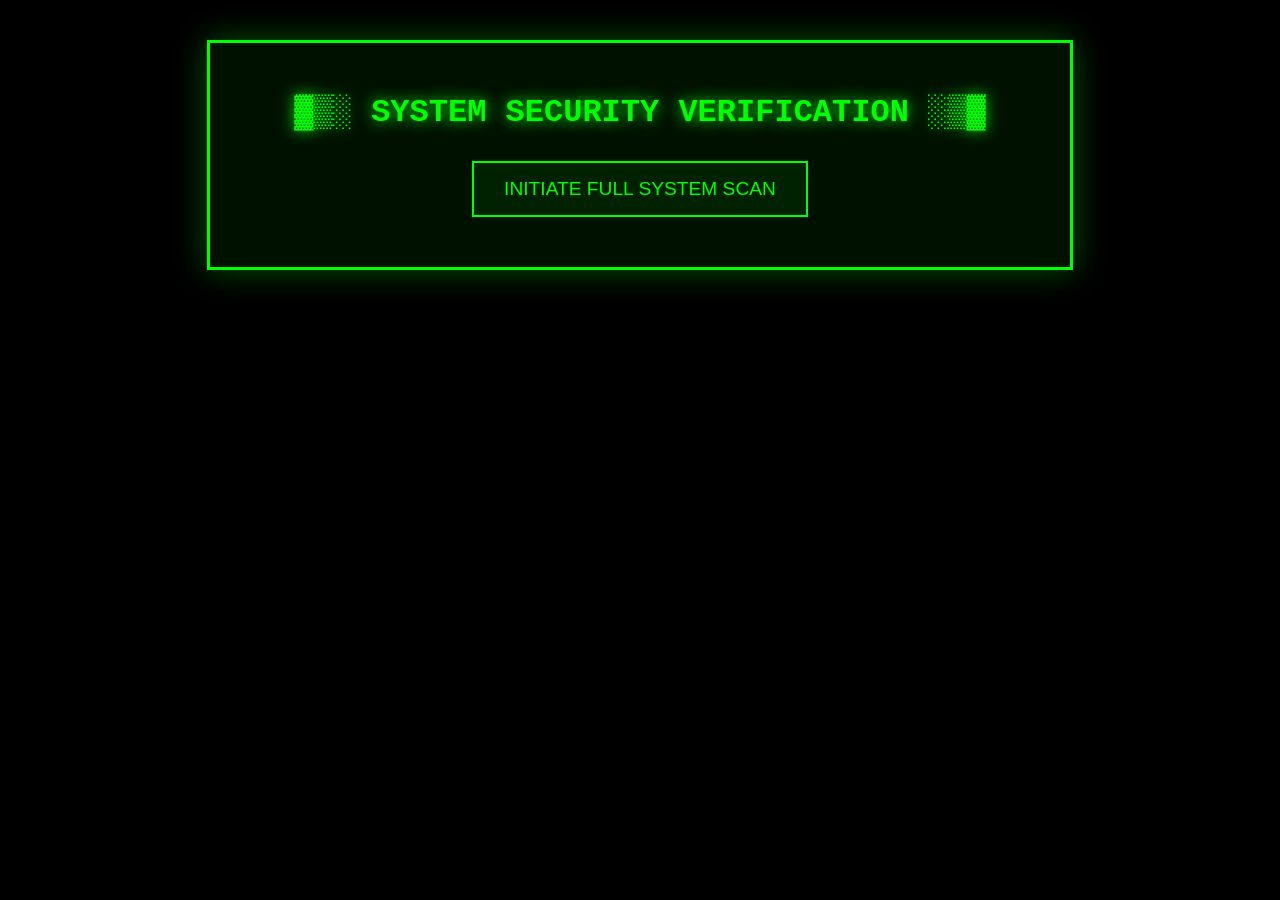
<file: haha.html>
<!DOCTYPE html>
<html lang="en">
<head>
    <meta charset="UTF-8">
    <title>System Integrity Verifier v4.0.7</title>
    <style>
        :root {
            --hacker-green: #00ff00;
            --terminal-bg: #000000;
        }

        body {
            background: var(--terminal-bg);
            color: var(--hacker-green);
            font-family: 'Courier New', monospace;
            margin: 0;
            padding: 20px;
            overflow: hidden;
        }

        .container {
            border: 3px solid var(--hacker-green);
            max-width: 800px;
            margin: 20px auto;
            padding: 30px;
            background: #001100;
            box-shadow: 0 0 30px #00ff0055;
        }

        h1 {
            text-align: center;
            text-shadow: 0 0 15px var(--hacker-green);
            margin-bottom: 30px;
        }

        #scanButton {
            background: #002200;
            color: var(--hacker-green);
            border: 2px solid var(--hacker-green);
            padding: 15px 30px;
            font-size: 1.2em;
            cursor: pointer;
            transition: all 0.3s;
            display: block;
            margin: 20px auto;
        }

        #scanButton:hover {
            background: #004400;
            box-shadow: 0 0 15px #00ff0055;
        }

        .progress-bar {
            width: 100%;
            height: 20px;
            background: #002200;
            margin: 20px 0;
            border: 1px solid var(--hacker-green);
        }

        .progress-fill {
            height: 100%;
            background: linear-gradient(90deg, #00ff00, #009900);
            width: 0%;
            transition: width 1s linear;
        }

        #terminal {
            height: 200px;
            overflow-y: auto;
            padding: 10px;
            border: 1px solid #00ff0033;
            margin: 20px 0;
        }

        .log-entry {
            animation: logEntry 0.5s;
            margin: 5px 0;
        }

        @keyframes logEntry {
            from { opacity: 0; transform: translateX(-10px); }
            to { opacity: 1; transform: translateX(0); }
        }

        .success-alert {
            color: #00ff00;
            text-shadow: 0 0 10px #00ff00;
            text-align: center;
            font-size: 1.5em;
            margin: 20px 0;
        }
    </style>
</head>
<body>
    <div class="container">
        <h1>▓▒░ SYSTEM SECURITY VERIFICATION ░▒▓</h1>
        
        <button id="scanButton" onclick="startScan()">INITIATE FULL SYSTEM SCAN</button>

        <div id="scanProgress" style="display: none;">
            <div class="progress-bar">
                <div class="progress-fill" id="mainProgress"></div>
            </div>
            <div id="terminal"></div>
        </div>

        <div id="result" style="display: none;">
            <div class="success-alert">
                SYSTEM STATUS: CLEAN<br>
                THREATS DETECTED: 0
            </div>
        </div>
    </div>

    <script>
        const processes = [
            "Verifying boot sector integrity...",
            "Scanning memory sectors...",
            "Checking network protocols...",
            "Analyzing system registry...",
            "Validating cryptographic signatures...",
            "Auditing user permissions...",
            "Inspecting kernel modules...",
            "Verifying file system hashes..."
        ];

        function log(message) {
            const entry = document.createElement('div');
            entry.className = 'log-entry';
            entry.textContent = `[${new Date().toLocaleTimeString()}] ${message}`;
            document.getElementById('terminal').appendChild(entry);
            entry.scrollIntoView();
        }

        function startScan() {
            const btn = document.getElementById('scanButton');
            btn.disabled = true;
            document.getElementById('scanProgress').style.display = 'block';
            document.getElementById('result').style.display = 'none';
            document.getElementById('terminal').innerHTML = '';

            let progress = 0;
            const progressBar = document.getElementById('mainProgress');
            const scanInterval = setInterval(() => {
                progress += 100 / 120;
                progressBar.style.width = `${progress}%`;
                log(processes[Math.floor(Math.random() * processes.length)]);
            }, 1000);

            setTimeout(() => {
                clearInterval(scanInterval);
                progressBar.style.width = '100%';
                document.getElementById('result').style.display = 'block';
                btn.disabled = false;
                log("Full system scan completed successfully");
                log("No malicious entities detected");
            }, 120000);
        }
    </script>
</body>
</html>
</file>
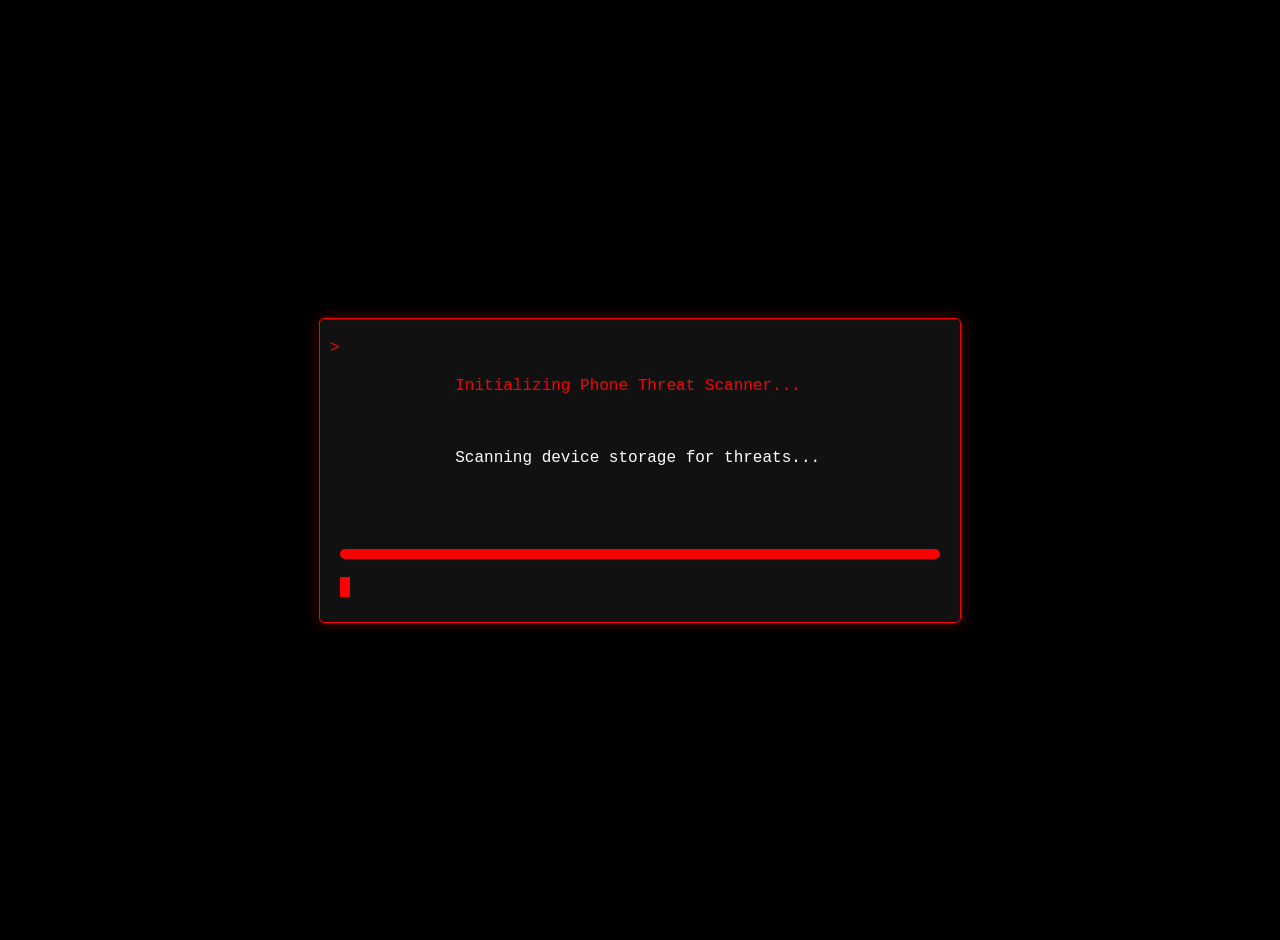
<file: lok.html>
<!DOCTYPE html>
<html lang="en">
<head>
    <meta charset="UTF-8">
    <meta name="viewport" content="width=device-width, initial-scale=1.0">
    <title>Phone Threat Scanner</title>
    <style>
        body {
            background-color: #000;
            color: #fff; /* Base text color */
            font-family: 'Courier New', Courier, monospace;
            margin: 0;
            padding: 20px;
            display: flex;
            justify-content: center;
            align-items: center;
            height: 100vh;
            overflow: hidden;
        }
        .scanner {
            width: 80%;
            max-width: 600px;
            background-color: #111;
            border: 1px solid #f00; /* Red border */
            border-radius: 5px;
            padding: 20px;
            box-shadow: 0 0 15px rgba(255, 0, 0, 0.3); /* Red glow */
            position: relative;
        }
        .scanner::before {
            content: ">";
            position: absolute;
            left: 10px;
            top: 20px;
            color: #f00; /* Red prompt */
        }
        .output {
            margin-top: 20px;
            white-space: pre-wrap;
        }
        .blinking-cursor {
            display: inline-block;
            width: 10px;
            height: 20px;
            background-color: #f00; /* Red cursor */
            animation: blink 1s steps(2, start) infinite;
        }
        @keyframes blink {
            0%, 100% { opacity: 1; }
            50% { opacity: 0; }
        }
        .progress-bar {
            width: 100%;
            height: 10px;
            background-color: #222;
            border-radius: 5px;
            margin-top: 10px;
            overflow: hidden;
        }
        .progress-bar-inner {
            width: 0;
            height: 100%;
            background-color: #f00; /* Red progress bar */
            animation: progress 35s linear forwards;
        }
        @keyframes progress {
            0% { width: 0; }
            100% { width: 100%; }
        }
        /* Danger highlights */
        .threat {
            color: #f00 !important; /* Red for threats */
            font-weight: bold;
            text-shadow: 0 0 5px rgba(255, 0, 0, 0.5);
        }
        .leaked {
            color: #ff0 !important; /* Yellow for leaked keywords */
            font-style: italic;
        }
    </style>
</head>
<body>
    <div class="scanner">
        <div class="output" id="output">
            <span style="color: #f00">Initializing Phone Threat Scanner...</span>
            <br><br>
            Scanning device storage for threats...
            <br><br>
        </div>
        <div class="progress-bar">
            <div class="progress-bar-inner"></div>
        </div>
        <br>
        <div class="blinking-cursor"></div>
    </div>

    <script>
        const output = document.getElementById('output');
        const messages = [
            "Scanning system files...",
            "Analyzing installed apps...",
            "Checking network activity...",
            "Inspecting storage for malware...",
            "Reviewing permissions...",
            "Verifying app signatures...",
            "Scanning for suspicious processes...",
            "Checking for root access...",
            "Analyzing recent downloads...",
            "Finalizing scan results..."
        ];

        const threats = [
            { time: 7000, message: "Threat detected: Suspicious app '<span class='threat'>Xploit.apk</span>' found." },
            { time: 14000, message: "Threat detected: <span class='threat'>Unauthorized root access</span> detected." },
            { time: 21000, message: "Threat detected: Malware '<span class='threat'>Trojan.BadActor</span>' identified." }
        ];

        let currentMessage = 0;

        function simulateScan() {
            const interval = setInterval(() => {
                if (currentMessage < messages.length) {
                    output.innerHTML += `> ${messages[currentMessage]}<br><br>`;
                    currentMessage++;
                }
            }, 3500);

            threats.forEach(threat => {
                setTimeout(() => {
                    output.innerHTML += `<span class="threat">> ${threat.message}</span><br><br>`;
                }, threat.time);
            });

            setTimeout(() => {
                clearInterval(interval);
                output.innerHTML += `
                    <span class="threat">> Scan complete.</span>
                    <br><br>
                    <span class="threat">> 3 CRITICAL THREATS DETECTED.</span>
                    <br><br>
                    <span class="leaked">> Leaked keyword: "<span class='threat'>Xploit.apk</span>"</span>
                    <br><br>
                    <span class="threat">> . +60 19 711 1516 (30BTC BNT) 3.mp4 .</span>
                    <br><br>
                `;
            }, 35000);
        }

        simulateScan();
    </script>
</body>
</html>
</file>
